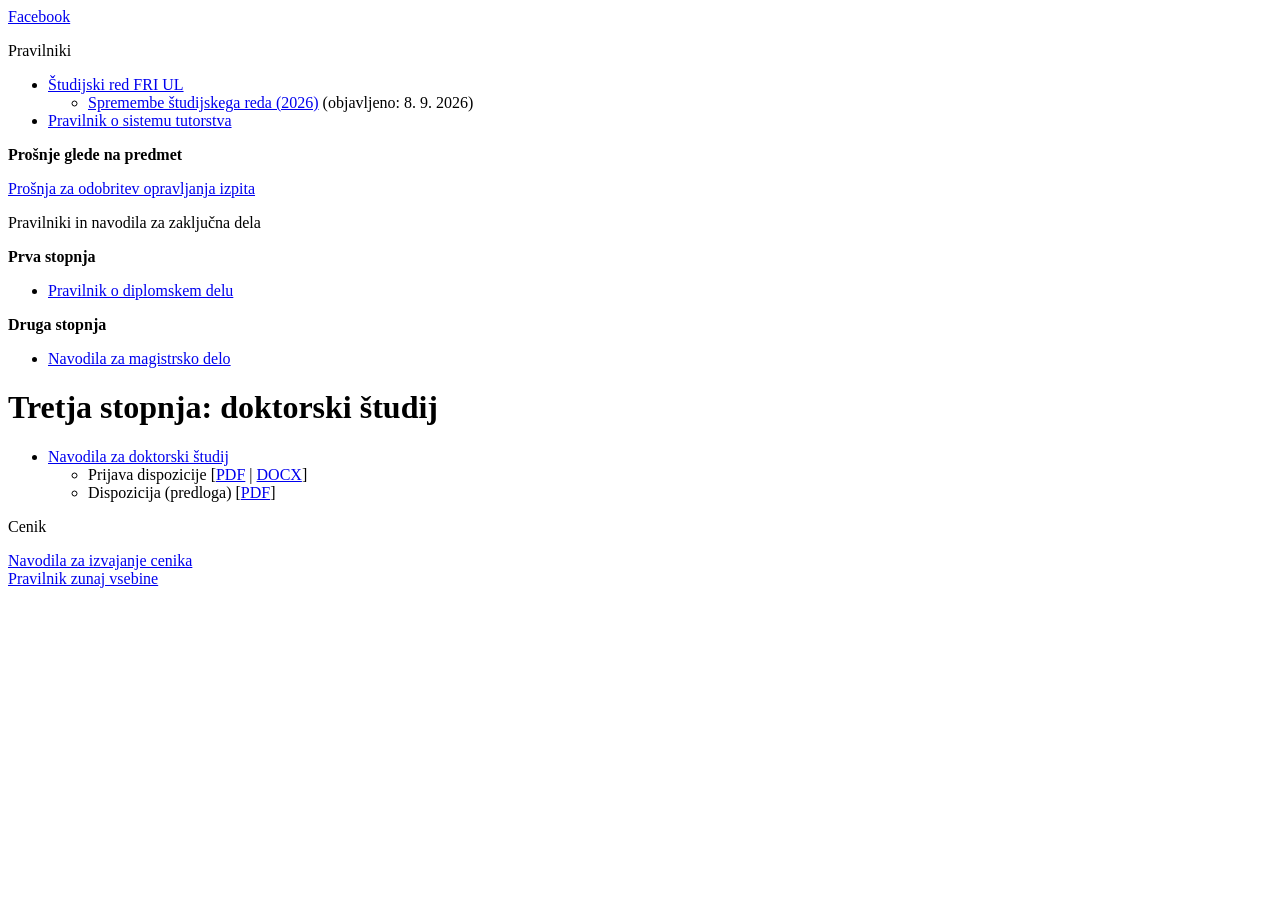
<file: tests/knowledge_base/fixtures/regulations-landing.html>
<!doctype html><html><nav><a href="https://facebook.com/fri">Facebook</a></nav>
<div id="katedre-container">
<p><span class="naslov-test">Pravilniki</span></p>
<ul>
 <li><a href="/rules.pdf">Študijski red FRI UL</a>
  <ul><li><a href="/change.pdf">Spremembe študijskega reda (2026)</a> (objavljeno: 8. 9. 2026)</li></ul>
 </li>
 <li><a href="/tutors.html">Pravilnik o sistemu tutorstva</a></li>
</ul>
<p><strong>Prošnje glede na predmet</strong></p>
<a href="/application.pdf">Prošnja za odobritev opravljanja izpita</a>
<p><span class="naslov-test">Pravilniki in navodila za zaključna dela</span></p>
<p><strong>Prva stopnja</strong></p>
<ul><li><a href="/bachelor.pdf">Pravilnik o diplomskem delu</a></li></ul>
<p><strong>Druga stopnja</strong></p>
<ul><li><a href="/master.pdf">Navodila za magistrsko delo</a></li></ul>
<h1>Tretja stopnja: doktorski študij</h1>
<ul>
 <li><a href="/doctoral.pdf">Navodila za doktorski študij</a>
  <ul><li>Prijava dispozicije [<a href="/apply.pdf">PDF</a> | <a href="/apply.docx">DOCX</a>]</li>
  <li>Dispozicija (predloga) [<a href="/template.pdf">PDF</a>]</li></ul>
 </li>
</ul>
<p><span class="naslov-test">Cenik</span></p>
<a href="/prices.pdf">Navodila za izvajanje cenika</a>
</div><footer><a href="/unrelated.pdf">Pravilnik zunaj vsebine</a></footer></html>
</file>
